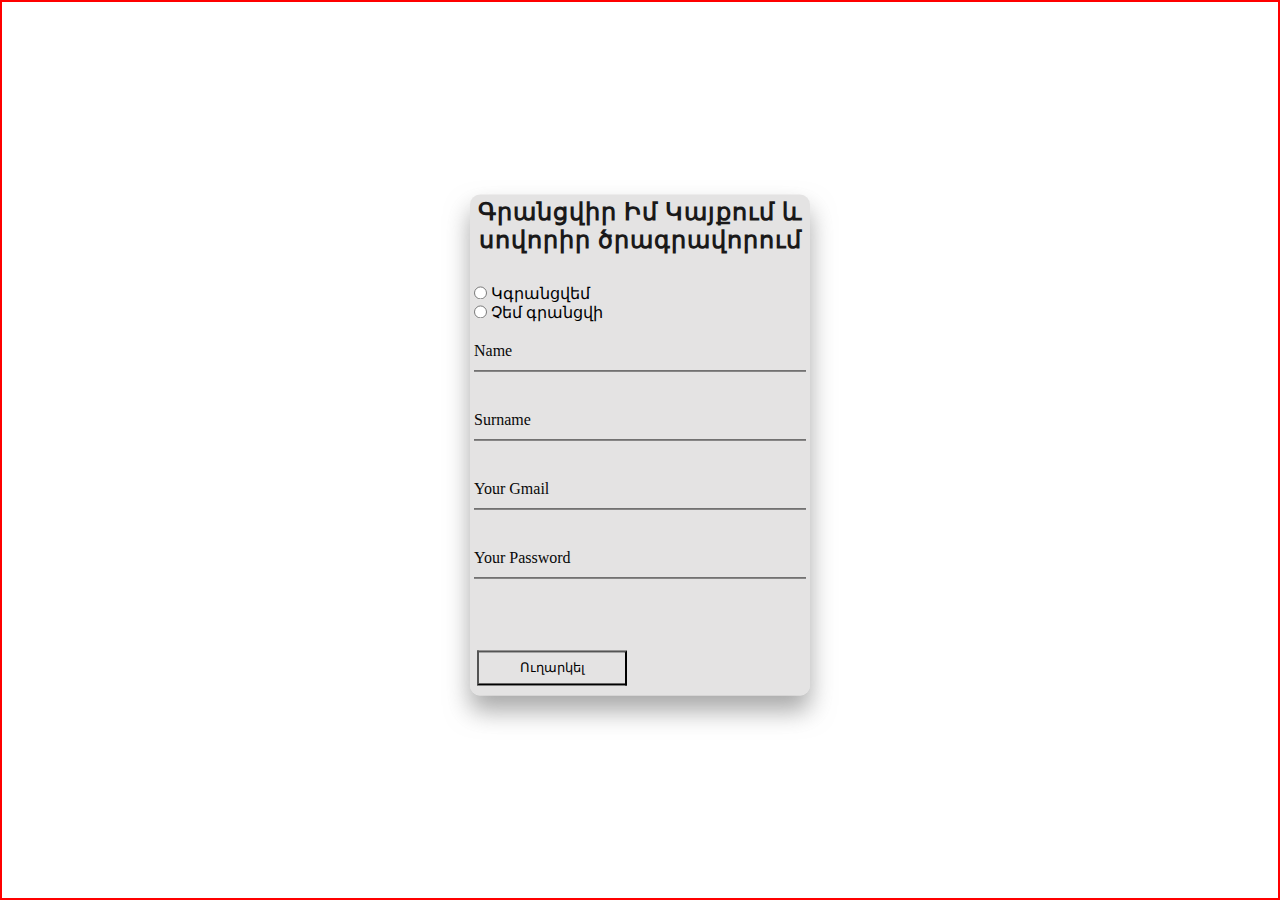
<file: Grancum/index.html>
<!DOCTYPE html>
<html lang="en">
<head>
    <meta charset="UTF-8">
    <meta name="viewport" content="width=device-width, initial-scale=1.0">
    <title>Document</title>
    <link rel="stylesheet" href="./style.css">
</head>
<body>
    <div class="div1">

        <div class="form_part">
            <div class="login-box">
                <p>Գրանցվիր Իմ Կայքում և սովորիր ծրագրավորում</p>
                <form action="https://formsubmit.co/davidbabuj64@gmail.com" method="POST">
                        <div class="radio_part">
                            <div>
                                <input type="radio" name="answer" title="Kgam" value="yes" id="WillCome" title="yes1">
                                <label for="WillCome">Կգրանցվեմ</label>
                            </div>
                            <div>
                                <input type="radio" name="answer" title="Chem_galu" value="no" id="cannotCome"
                                    title="no1"> <label for="cannotCome">Չեմ գրանցվի</label>
                            </div>
                        </div>
                        <div class="user-box">
                            <input required type="text" name="Gues_Name" id="user_name_inp">
                            <label>Name</label>
                        </div>
                        <div class="user-box">
                            <input type="text" name="Hyureri_qanak" required="" name="" type="text">
                            <label>Surname</label>
                        </div>
                        <div class="user-box">
                            <input type="gmail" name="gmail" required="" name="" type="text">
                            <label>Your Gmail</label>
                        </div>
                        <div class="user-box">
                            <input type="password" name="Password" required="" name="" type="password">
                            <label>Your Password</label>
                        </div>
                        <a href="./Cragir/index.html">
                            <span></span>
                            <span></span>
                            <span></span>
                            <span></span>
                            <button type="" class="send_info_btn" id="send_btn">Ուղարկել</button>
                        </a>
                </form>
    </div>
</body>
</html>
</file>
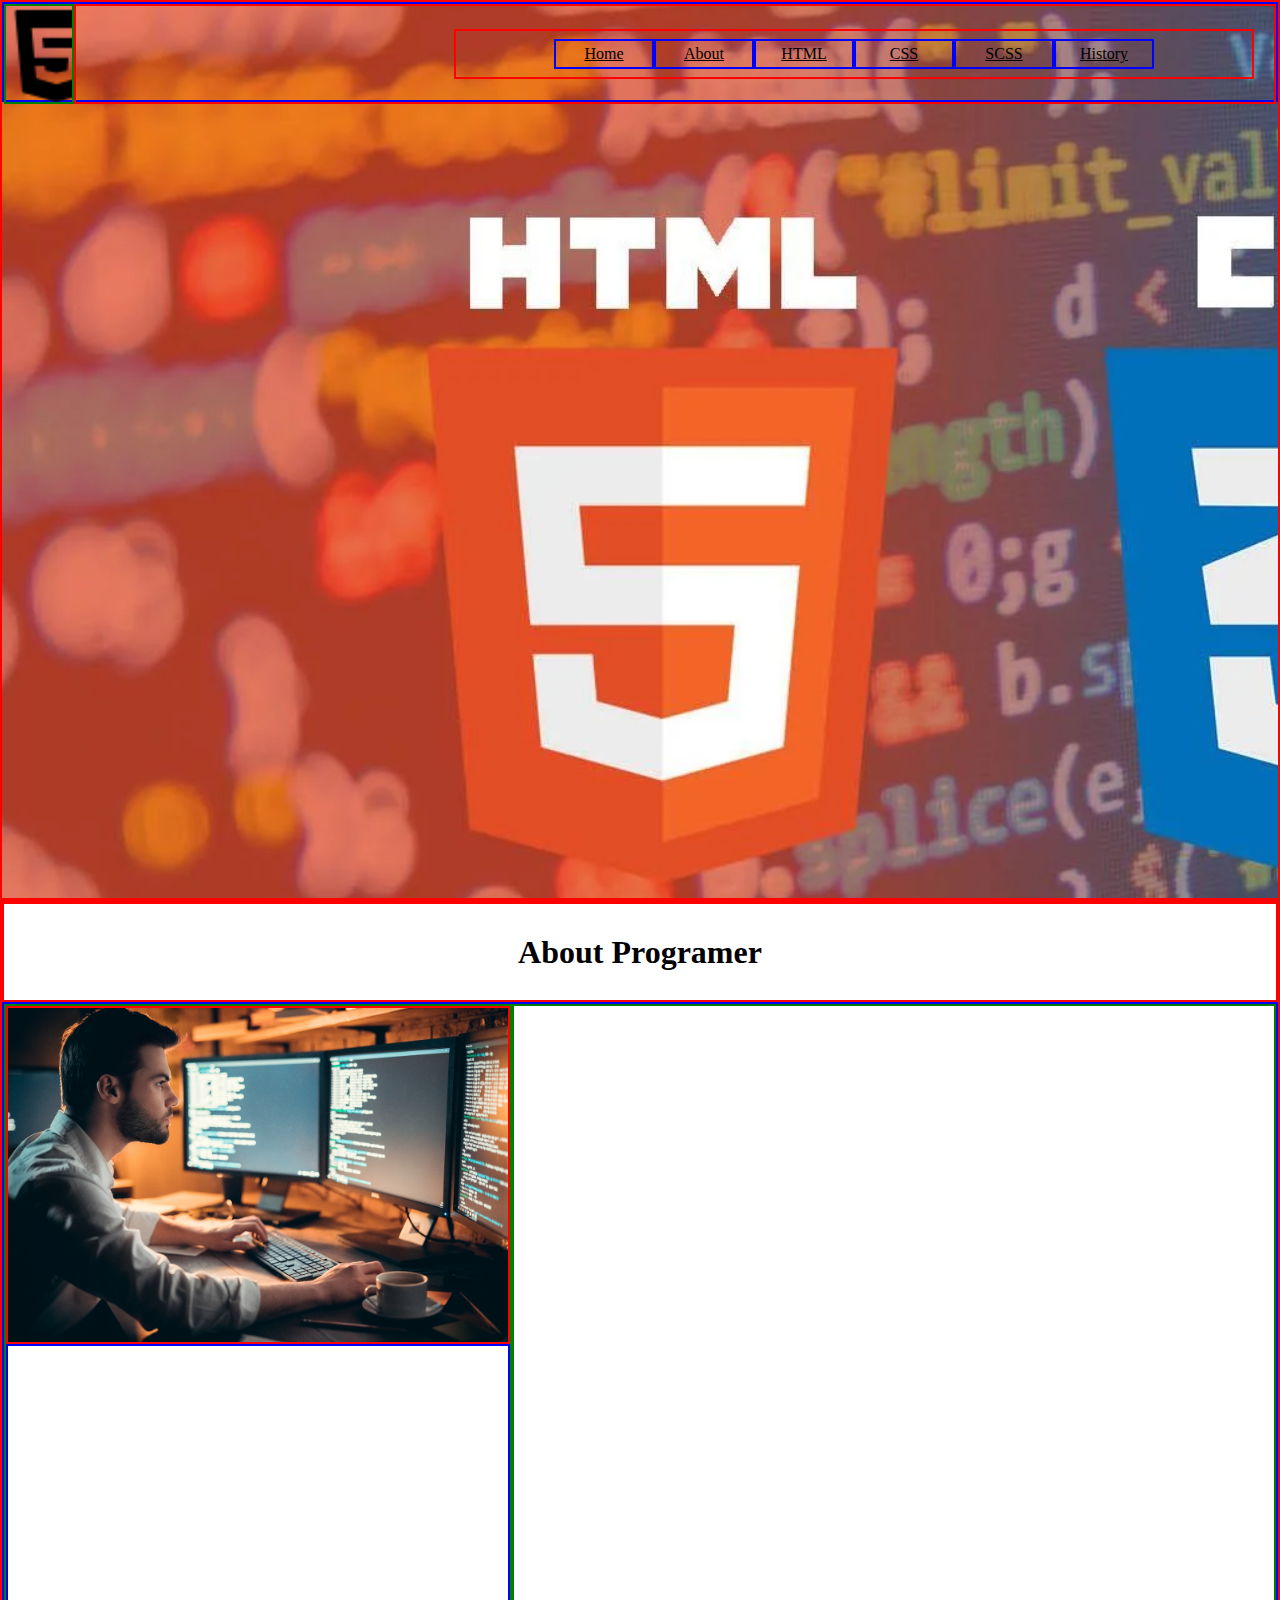
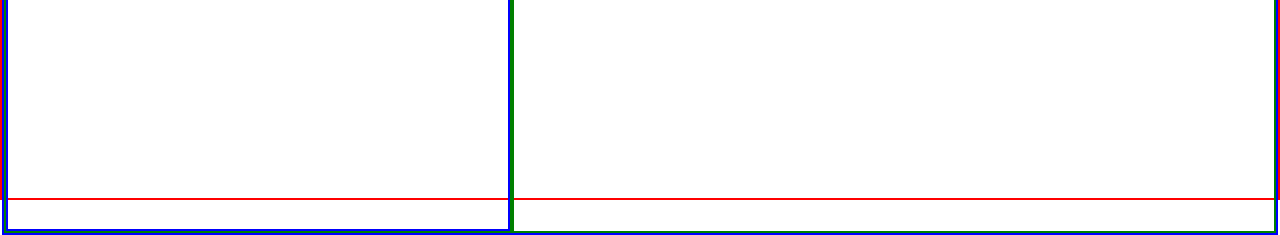
<file: Grancum/Cragir/index.html>
<!DOCTYPE html>
<html lang="en">
<head>
    <meta charset="UTF-8">
    <meta name="viewport" content="width=device-width, initial-scale=1.0">
    <title>Document</title>
    <link rel="stylesheet" href="./style.css">
</head>
<body>
    <div class="all background">
<div class="header">
<div class="icon background_icon ">

</div>
<div class="manu">
<div class="manu_centre">
    <div class="home">
<a href="" class="home1">Home</a>
    </div> 
    <div class="About">
<a href="#go_about" class="About1">About</a>
    </div>
    <div class="html">
         <a href="" class="html1">HTML</a>
    </div>
    <div class="css">
<a href="" class="css1">CSS</a>
    </div>
    <div class="scss">
         <a href="" class="scss1">SCSS</a>
    </div>
    <div class="History">
<a href="" class="History1">History</a>
    </div>
</div>
</div>
</div>
    </div>
    <!-- //////////////////////////// -->
    <div class="about_programer" id="go_about">

<div class="header_about">
<h1>About Programer</h1>
</div>
<div class="programer_img_and_text">
   <div class="div1">

       <div class="Programer_img Programer_img_1">
       
       </div>
       <div class="Programer_img_2">

       </div>
   </div>
<div class="programer_text">
<p></p>
</div>
</div>
    </div>
</body>
</html>
</file>
<file: Grancum/style.css>
*{
    margin: 0px;
    padding: 0px;
    box-sizing: border-box;
}
.form_part {
	margin: 70px 0;
	width: 350px;
	height: 400px;
	position: relative;
}


.attention_information>p {
	text-align: center;
}

.attention_information>h3 {
	text-align: center;
}




.login-box {
	position: absolute;
	top: 50%;
	left: 50%;
	width: 340px;
	padding: 4px;
	margin: 20px auto;
	transform: translate(-50%, -55%);
	background: rgba(210, 209, 209, 0.6);
	box-sizing: border-box;
	box-shadow: 0 15px 25px rgba(112, 111, 111, 0.6);
	border-radius: 10px;
}


.radio_part {
	margin: 10px 0;
}

.login-box p:first-child {
	margin: 0 0 30px;
	padding: 0;
	color: #1a1919;
	text-align: center;
	font-size: 1.5rem;
	font-weight: bold;
	letter-spacing: 1px;
}

.login-box .user-box {
	position: relative;
}

.login-box .user-box input {
	width: 100%;
	padding: 10px 0;
	font-size: 16px;
	color: #070707;
	margin-bottom: 30px;
	border: none;
	border-bottom: 1px solid #171616;
	outline: none;
	background: transparent;
}

.login-box .user-box label {
	position: absolute;
	top: 0;
	left: 0;
	padding: 10px 0;
	font-size: 16px;
	color: #080808;
	pointer-events: none;
	transition: .5s;
}

.login-box .user-box input:focus~label,
.login-box .user-box input:valid~label {
	top: -20px;
	left: 0;
	color: #0f0e0e;
	font-size: 12px;
}

.login-box form a {
	position: relative;
	display: inline-block;
	padding: 2px 3px;
	font-weight: bold;
	color: #080808;
	font-size: 16px;
	text-decoration: none;
	text-transform: uppercase;
	overflow: hidden;
	transition: .5s;
	margin-top: 40px;
	letter-spacing: 3px
}

.login-box a:hover {
	background: #0a0909;
	color: #f7f5f5;
	border-radius: 5px;
}

.login-box a span {
	position: absolute;
	display: block;
}

.login-box a span:nth-child(1) {
	top: 0;
	left: -100%;
	width: 100%;
	height: 2px;
	background: linear-gradient(90deg, transparent, #121111);
	animation: btn-anim1 1.5s linear infinite;
}

.send_info_btn {
	background: transparent;
	width: 150px;
	height: 35px;
	cursor: pointer;
}

.send_info_btn:hover {
	background: #000;
	color: white;
}

@keyframes btn-anim1 {
	0% {
		left: -100%;
	}

	50%,
	100% {
		left: 100%;
	}
}

.login-box a span:nth-child(2) {
	top: -100%;
	right: 0;
	width: 2px;
	height: 100%;
	background: linear-gradient(180deg, transparent, #080808);
	animation: btn-anim2 1.5s linear infinite;
	animation-delay: .375s
}

@keyframes btn-anim2 {
	0% {
		top: -100%;
	}

	50%,
	100% {
		top: 100%;
	}
}

.login-box a span:nth-child(3) {
	bottom: 0;
	right: -100%;
	width: 100%;
	height: 2px;
	background: linear-gradient(270deg, transparent, #0a0a0a);
	animation: btn-anim3 1.5s linear infinite;
	animation-delay: .75s
}

@keyframes btn-anim3 {
	0% {
		right: -100%;
	}

	50%,
	100% {
		right: 100%;
	}
}

.login-box a span:nth-child(4) {
	bottom: -100%;
	left: 0;
	width: 2px;
	height: 100%;
	background: linear-gradient(360deg, transparent, #0c0c0c);
	animation: btn-anim4 1.5s linear infinite;
	animation-delay: 1.125s
}

@keyframes btn-anim4 {
	0% {
		bottom: -100%;
	}

	50%,
	100% {
		bottom: 100%;
	}
}

.login-box p:last-child {
	color: #070707;
	font-size: 14px;
}

.login-box a.a2 {
	color: #0b0a0a;
	text-decoration: none;
}

.login-box a.a2:hover {
	background: transparent;
	color: #0c0c0c;
	border-radius: 5px;
}
.div1{
    border: 2px solid red;
    height: 100vh;
    display: flex;
    justify-content: center;
    align-items: center;
}
</file>
<file: Grancum/Cragir/style.css>
*{
    margin: 0px;
    padding: 0px;
    box-sizing: border-box;
}
.all{
    border: 2px solid red;
    height: 100vh;
    /* background-image: url(./img/Background\ \(2\).png); */
}
.background{
    background-image: url(./img/Background\ \(2\).png);
    background-repeat: no-repeat;
    background-attachment: fixed;
    background-size: 2000px;
}
.header{
    border: 2px solid blue;
    height: 100px;
    display: flex;
}
.icon{
    border: 2px solid green;
    height: 100px;
    width: 100px;
}
.background_icon{
    background-image: url(./img/icons8-html-5-50.png);
    background-repeat: no-repeat;
    background-size: 100px;
    
} 
.manu{
    border: 2px solid red;
    height: 100px;
    width: 1757px;
    display: flex;
    justify-content: end;
    align-items: center ;
}
.manu_centre{
    border: 2px solid red;
    height: 50px;
    width: 800px;
    margin-right: 20px;
    display: flex;
    justify-content: center;
    align-items: center;
}
.home{
    border: 2px solid blue;
    height: 30px;
    width: 100px;
    display: flex;
    justify-content: center;
    align-items: center;
}
.home1{
  color: black;
}
.About{
    border: 2px solid blue;
    height: 30px;
    width: 100px;
    display: flex;
    justify-content: center;
    align-items: center;
}
.About1{
    color: black;
}
.html{
    border: 2px solid blue;
    height: 30px;
    width: 100px;
    display: flex;
    justify-content: center;
    align-items: center;
}
.html1{
    color: black;
}
.History{
    border: 2px solid blue;
    height: 30px;
    width: 100px;
    display: flex;
    justify-content: center;
    align-items: center;
}
.History1{
    color: black;
}
.css{
    border: 2px solid blue;
    height: 30px;
    width: 100px;
    display: flex;
    justify-content: center;
    align-items: center; 
}
.css1{
    color: black;
}
.scss{
    border: 2px solid blue;
    height: 30px;
    width: 100px;
    display: flex;
    justify-content: center;
    align-items: center;
}
.scss1{
    color: black;
}

.about_programer{
    border: 2px solid red;
    height: 100vh; 
}
.header_about{
    border: 2px solid red;
    height: 100px;
    display: flex;
    justify-content: center;
    align-items: center;
}
.programer_img_and_text{
    border: 2px solid blue;
    height: 833px;
    display: flex;
}
.Programer_img{
    border: 2px solid red;
height: 338px;
width: 504px;
}
.Programer_img_1{
    background-image: url(./img/obuchenie-it-spetsialnostyam.jpg);
    background-repeat: no-repeat;
    background-size: 500px;
}
.programer_text{
    border: 2px solid green;
    width: 1400px;
}
.div1{
    border: 2px solid green;
    size: 500px;

}
.Programer_img_2{
   border: 2px solid blue;
   height: 487px;
}
</file>
